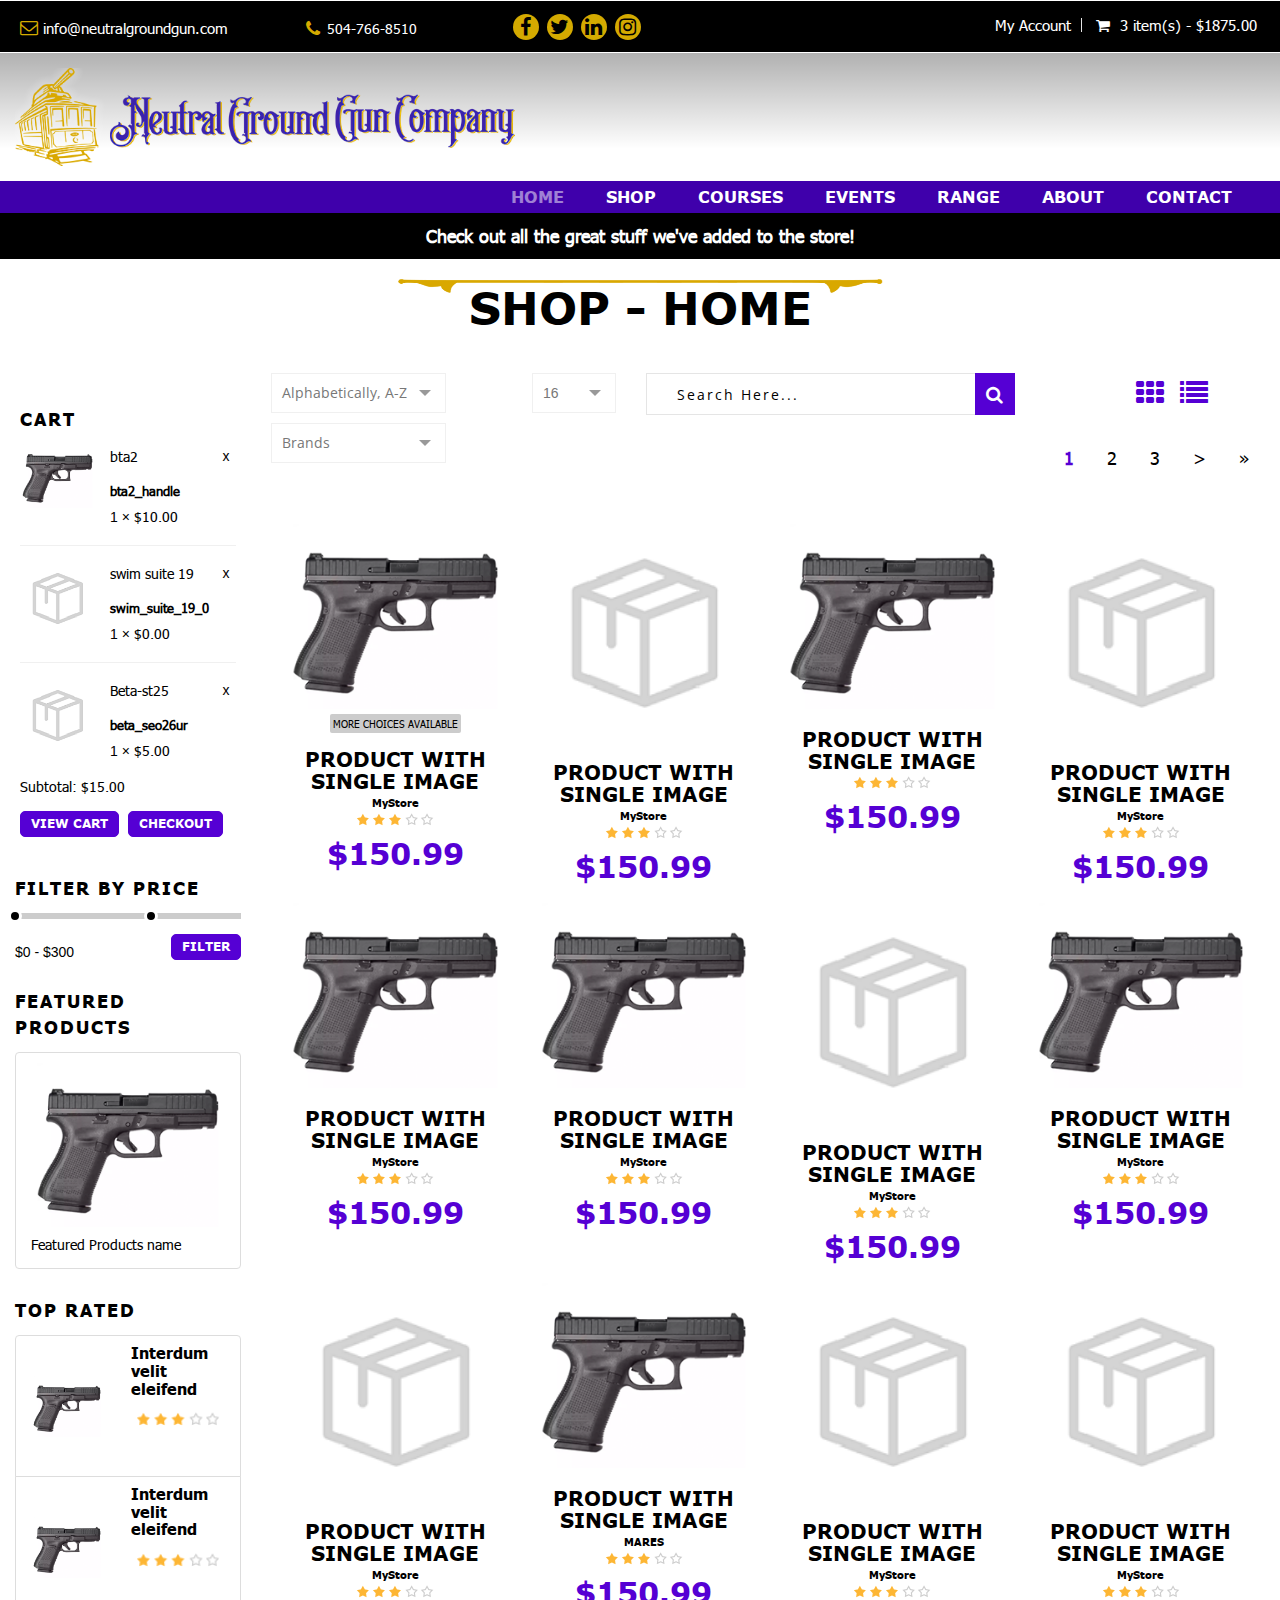
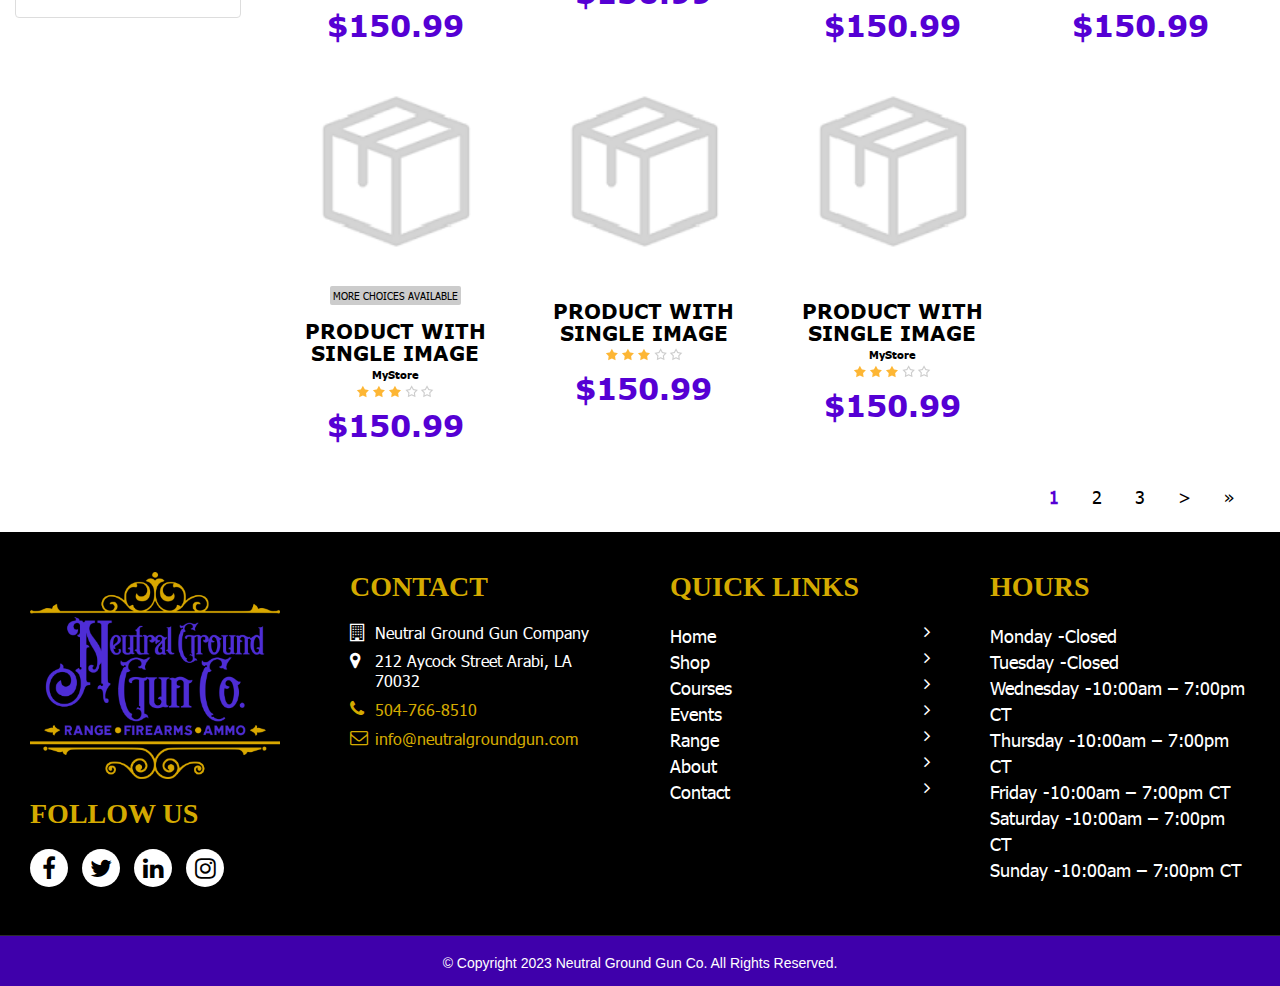
<file: shop.html>
<!DOCTYPE html>
<html lang="en">
    <head>
        <meta charset="utf-8">
      <meta http-equiv="X-UA-Compatible" content="IE=edge">
      <meta name="viewport" content="width=device-width, initial-scale=1">
      <meta name="description" content="">
      <meta name="keywords" content="">
      <title>Neutral Ground Gun Company</title> 
      <link rel="shortcut icon" href="img/favicon.png">
      <link type="text/css" rel="stylesheet" href="css/font-awesome.min.css">
      <link type="text/css" rel="stylesheet" href="css/bootstrap.min.css">
      <link type="text/css" rel="stylesheet" href="css/owl.carousel.css">
      <link type="text/css" rel="stylesheet" href="css/magnific-popup.css">
      <link type="text/css" rel="stylesheet" href="css/main.css">
      <link type="text/css" rel="stylesheet" href="css/theme1.css">
      <!-- CSS media queries -->
      <link type="text/css" rel="stylesheet" href="css/media-queries.css">
      <link href="js/smMenu/jquery.smartmenus.bootstrap.css" rel="stylesheet">
      <link href="css/smartnav.css" rel="stylesheet">
      <link href="css/customStyles.css" rel="stylesheet">
	  <link rel="stylesheet" type="text/css" href="css/lightbox.css"/>
	  <link href="https://stackpath.bootstrapcdn.com/font-awesome/4.7.0/css/font-awesome.min.css" rel="stylesheet">
      <!-- HTML5 shim and Respond.js for IE8 support of HTML5 elements and media queries -->
      <!-- WARNING: Respond.js doesn't work if you view the page via file:// -->
      <!--[if lt IE 9]>
         <script src="https://oss.maxcdn.com/html5shiv/3.7.3/html5shiv.min.js"></script>
         <script src="https://oss.maxcdn.com/respond/1.4.2/respond.min.js"></script>
      <![endif]-->
	  <link href="https://fonts.googleapis.com/css?family=Open+Sans&display=swap" rel="stylesheet">
<link rel="preconnect" href="https://fonts.gstatic.com">
<link href="https://fonts.googleapis.com/css2?family=Roboto+Slab:wght@400;700&display=swap" rel="stylesheet"> 
<link rel="stylesheet" href="css/custom__neutralGround__stylesheet.css">
    </head>
    <body class="products">
        
        
        <div id="wrapper" class="main-wrapper">
            <!-- 
            Navigation
            ==================================== -->
            <header id="head" class="sticky-header">
               <div class="header-top primary">
                  <div class="container">
                     <div class="row">
                        <div class="col-lg-8 col-md-8 col-sm-8 col-xs-12">
                           <div class="row">
                              <div class="col-xs-12 col-md-4 pull-left quick-contact">
                                 <i class="fa fa-envelope-o"></i>
                                 <p><span></span><a href="mailto:info@neutralgroundgun.com">info@neutralgroundgun.com</a>
                                 </p>
                              </div>
                              <div class="col-xs-12 col-md-3 pull-left quick-contact phone">
                                 <i class="fa fa-phone"></i>
                                 <p><span>504-766-8510</span></p>
                              </div>
                              <div class="col-xs-12 col-md-2 pull-left socialkt" id="social">
                                 <ul class="pull-left social-links text-center">
                                    <li><a href="#"><i class="fa fa-facebook"></i></a></li>
                                    <li><a href="#"><i class="fa fa-twitter"></i></a></li>
                                    <li><a href="#"><i class="fa fa-linkedin"></i></a></li>
                                    <li><a href="#"><i class="fa fa-instagram"></i></a></li>
                                 </ul>
                              </div>
                           </div>
                        </div>
                        <div class="col-xs-12 col-sm-4 col-md-4 col-lg-4 topRight">
                           <nav class="top-nav dropdown type2">
                              <ul class="text-right">
                                 <li class="myacc">
                                    <a href="#">My Account</a>
                                    <ul class="submenu text-left">
                                       <li><a href="#" data-toggle="modal" data-target="#myModal">Register <span><i class="fa fa-edit"></i></span></a></li>
                                       <li><a href="#">Login <span><i class="fa fa-lock"></i></span></a></li>
                                    </ul>
                                 </li>
                                 <li class="cart cartWidgetInner">
                                    <a href="#">
                                       <i class="fa fa-shopping-cart"></i>&nbsp;
                                       <span>3 item(s) - $1875.00</span>
                                    </a>
                                    <ul class="submenu product_list_widget text-left">
                                       <!-- .product item -->
                                       <li>
                                          <a href="#" class="thumb">
                                             <img src="img/product-1.png" alt="">
                                          </a>
                                          <div class="pdDesc">
                                             <a href="#">Cool Item 1</a>
                                             <a href="#" class="remove">x</a>
                                             <div class="variation">
                                                <strong>Size :</strong> <span>Small</span>
                                             </div>
                                             <span class="quantity">1 × <span class="amount">$625.00</span></span>
                                          </div>
                                       </li>
                                       <li>
                                          <a href="#" class="thumb">
                                             <img src="img/product-1.png" alt="">
                                          </a>
                                          <div class="pdDesc">
                                             <a href="#">Cool Item 1</a>
                                             <a href="#" class="remove">x</a>
                                             <div class="variation">
                                                <strong>Size :</strong> <span>Small</span>
                                             </div>
                                             <span class="quantity">1 × <span class="amount">$625.00</span></span>
                                          </div>
                                       </li>
                                       <li>
                                          <a href="#" class="thumb">
                                             <img src="img/product-1.png" alt="">
                                          </a>
                                          <div class="pdDesc">
                                             <a href="#">Cool Item 1</a>
                                             <a href="#" class="remove">x</a>
                                             <div class="variation">
                                                <strong>Size :</strong> <span>Small</span>
                                             </div>
                                             <span class="quantity">1 × <span class="amount">$625.00</span></span>
                                          </div>
                                       </li>
                                       <!-- // .product item -->
                                       <!-- .product item -->
      
      
                                       <!-- // product list -->
                                       <li class="total">
                                          <span>Subtotal: </span>
                                          <span class="amount">&nbsp;$1875.00</span>
                                       </li>
                                       <li class="buttons">
                                          <a href="#" class="btn btn-gold-border">View Cart</a>
                                          <a href="#" class="btn btn-gold-border">Checkout</a>
                                       </li>
                                       <!-- // .product item -->
                                    </ul>
                                 </li>
                              </ul>
                           </nav>
                        </div>
                     </div>
                  </div>
               </div>
      
               <div class="row HeaderMenu">
                  <div class="col-xs-12">
                     <!--Start nav-->
                     <div class="navbar-default" role="navigation">
                        <div class="container">
                           <div class="navbar-header">
                              <button type="button" class="navbar-toggle" data-toggle="collapse"
                                 data-target=".navbar-collapse">
                                 <span class="sr-only">Toggle navigation</span>
                                 <span class="icon-bar"></span>
                                 <span class="icon-bar"></span>
                                 <span class="icon-bar"></span>
                              </button>
                              <a class="navbar-brand" href="index.html">
                                 <img src="img/header_logo.png" alt="Logo">
                              </a>
                           </div>
                           <div class="navbar-collapse collapse">
                              <!-- Left nav -->
                              <ul class="nav navbar-nav navbarRight">
                                 <li><a href="index.html" class="current-active">Home</a> </li>
                                 <li><a href="shop.html">Shop</a></li>
                                 <!-- <li>
                                    <a href="#">Services <span class="caret"></span></a>
                                    <ul class="dropdown-menu">
                                       <li><a href="#">Our Services</a></li>
                                       <li><a href="#">The Simulator</a></li>
                                       <li><a href="#">Parties & Events</a></li>
                                    </ul>
                                 </li> -->
                                 <li><a href="courses-grid.html">Courses</a></li>
                                 <li><a href="">Events</a> </li>
                                 <li><a href="">Range</a> </li>
                                 <li><a href="about-us.html">About</a> </li>
                                 <li><a href="contact.html">Contact</a> </li>
                              </ul>
                              <!--Dropdown Menus UL-->
                           </div>
                           <!--/.nav-collapse -->
                        </div>
                        <!--/.container -->
                     </div> <!-- Main Navbar Div ENDS-->
                  </div>
               </div>
            </header>
      <!--
            End Navigation
            ==================================== -->
            <!--
                Home slider
                ==================================== -->
                <div id="slider" class="sitemessage  slider-wrapper relative overflow-hidden slide-overlay clb" >
                    <div class="col-xs-12 col-sm-12 col-md-12 col-lg-12" id="abovetext">
                            <div class="message" id="sitemessage">
                                            <p>Check out all the great stuff we've added to the store!</p>
                                        </div>
                    </div>	
                </div>  <!-- // #start -->
                <!--
                End Home slider
                ==================================== -->
        <!-- // shop breadcrumb -->
                <section class="product-category-page">
                    <div class="container">
                        <div class="text-center" id="storecat">

                        <h2>Shop - Home</h2>
                        </div>
                        <div class="row">
                            <div class="col-xs-12 col-sm-4 col-md-3">
                                <div id="secondary" class="widget-area" role="complementary">
                                    <!-- .widget -->
                                   
									
								    
									
									
									<aside class="widget cartWidget">
							<h3 class="widget-title">Cart</h3>
							<div class="cartWidgetInner">
								<ul class="product_list_widget">
																			<li>
											<a href="/products/bta2_handle" class="thumb">
												 <img src="img/product-1.png" alt="" class="sidebar_img">
											</a>
											<div class="pdDesc">
												 <a href="/products/bta2_handle">bta2</a>
												 <a href="javascript:void(0)" onclick="deleteFromCartTop('5d0b5a91-5e90-4055-9dd9-7db9ac1f1040', this)" class="remove btn-remove-cart-top">x</a>
												 <div class="variation">
													  <strong>bta2_handle</strong>
												 </div>
												 <span class="quantity">1 × <span class="amount">$10.00</span></span>
											</div>
									  </li>
																				<li>
											<a href="/products/swim_suite_19_0" class="thumb">
												 <img src="img/no-product.png" alt="" class="sidebar_img">
											</a>
											<div class="pdDesc">
												 <a href="/products/swim_suite_19_0">swim suite 19</a>
												 <a href="javascript:void(0)" onclick="deleteFromCartTop('5ceb9f05-c7ac-45a7-8b6c-7454ac1f1040', this)" class="remove btn-remove-cart-top">x</a>
												 <div class="variation">
													  <strong>swim_suite_19_0</strong>
												 </div>
												 <span class="quantity">1 × <span class="amount">$0.00</span></span>
											</div>
									  </li>
																				<li>
											<a href="/products/beta_seo26ur" class="thumb">
												 <img src="img/no-product.png" alt="" class="sidebar_img">
											</a>
											<div class="pdDesc">
												 <a href="/products/beta_seo26ur">Beta-st25</a>
												 <a href="javascript:void(0)" onclick="deleteFromCartTop('5cb98c68-5434-4a49-a4ba-5e86ac1f1040', this)" class="remove btn-remove-cart-top">x</a>
												 <div class="variation">
													  <strong>beta_seo26ur</strong>
												 </div>
												 <span class="quantity">1 × <span class="amount">$5.00</span></span>
											</div>
									  </li>
																		</ul>
								<!-- // product list -->
								<p class="total">
									<span>Subtotal:</span>
									<span class="amount">$15.00</span>
								</p>
								<p class="buttons">
									<a href="cart.html" class="btn btn-ash-border">View Cart</a>
																				<a href="checkout.html" class="btn btn-ash-border btn_place_order">Checkout</a>
																		</p>
							</div>
						</aside>
									
									
                                    <!-- // cart widget -->
                                    <!-- .widget -->
                                    
                                    <!-- // product category -->
                                    <!-- .widget -->
                                    <aside class="price-filter-widget widget">
                                        <h3 class="widget-title">Filter by Price</h3>
                                        <div class="price-range-wrapper">
                                            <div class="priceRange"></div>
                                            <div class="price-slider-amount clear">
                                            <label for="amount">Price:</label>
                                            <input type="text" id="amount" readonly>
                                            <a href="#" class="btn btn-ash-border pull-right">Filter</a>
                                            </div>
                                        </div>
                                    </aside>
                                    <!-- .widget -->
                                    <aside class="widget desktop-v-featured_products">
                                        <h3 class="widget-title">Featured Products</h3>
                                        <ul class="list-group widget-img-slideshow">
                                            <li class="list-group-item">
                                                <img src="img/product-1.png" alt="" class="img-responsive">
                                                <p>Featured Products name</p>
                                            </li>
                                           
                                        </ul>
                                    </aside>
                                    <!-- end .widget -->
                                    <!-- .widget -->
                                    <aside class="widget">
                                        <h3 class="widget-title">Top Rated</h3>
                                        <ul class="list-group">
                                            <li class="list-group-item">
                                                <div class="widgetProduct">
                                                    <div class="media">
                                                        <div class="media-left">
                                                            <a href="#">
                                                                <img alt="" src="img/product-1.png" class="media-object">
                                                            </a>
                                                        </div>
                                                        <div class="media-body">
                                                            <h4 class="media-heading"><a href="#">Interdum velit
                                                                    eleifend</a></h4>
                                                            <p class="rating"><img src="img/star.png" alt=""></p>
                                                            <span class="price">$55</span>
                                                        </div>
                                                    </div>
                                                </div>
                                            </li>
                                            <li class="list-group-item">
                                                <div class="widgetProduct">
                                                    <div class="media">
                                                        <div class="media-left">
                                                            <a href="#">
                                                                <img alt="" src="img/product-1.png" class="media-object">
                                                            </a>
                                                        </div>
                                                        <div class="media-body">
                                                            <h4 class="media-heading"><a href="#">Interdum velit
                                                                    eleifend</a></h4>
                                                            <p class="rating"><img src="img/star.png" alt=""></p>
                                                            <span class="price">$55</span>
                                                        </div>
                                                    </div>
                                                </div>
                                            </li>
                                           
                                        </ul>
                                    </aside>
                                    <!-- end .widget -->
                                </div>
                                <!-- // widget-area -->
                            </div>
                            <!-- // col-sm-3 -->
                            <div class="col-xs-12 col-sm-12 col-md-9">
                                <div class="productDisplayType">
   
   <div class="row">
      <input type="hidden" id="filtered_products_section" value="div">
      <div class="col-xs-12 col-sm-4 col-md-3">
         <div class="productSorting">
            <div id="sbHolder_18994987" class="sbHolder"><a id="sbToggle_18994987" href="#" class="sbToggle"></a><a id="sbSelector_18994987" href="#" class="sbSelector sbFocus">Alphabetically, A-Z</a><ul id="sbOptions_18994987" class="sbOptions" style="display: none;"><li><a href="#name_asc" rel="name_asc" class="sbFocus">Alphabetically, A-Z</a></li><li><a href="#name_desc" rel="name_desc">Alphabetically, Z-A</a></li><li><a href="#price_asc" rel="price_asc">Price, Low to high</a></li><li><a href="#price_desc" rel="price_desc">Price, High to low</a></li><li><a href="#created_desc" rel="created_desc">Newest first</a></li><li><a href="#created_asc" rel="created_asc">Oldest first</a></li></ul></div>
         </div>
      </div>
      
      
               
      
      <div class="hidden-xs hidden-sm col-md-2">
         <div class="productLimiter clear">
            <label for="productlimiter">Show :</label>
            <select name="productlimiter" id="productlimiter" class="" sb="54963162" style="display: none;">              
            <option value="15">15</option><option value="25">25</option><option value="50">50</option><option value="75">75</option><option value="100">100</option><option value="125">125</option></select><div id="sbHolder_54963162" class="sbHolder"><a id="sbToggle_54963162" href="#" class="sbToggle"></a><a id="sbSelector_54963162" href="#" class="sbSelector">16</a><ul id="sbOptions_54963162" class="sbOptions" style="display: none;"><li><a href="#16" rel="16" class="sbFocus">16</a></li><li><a href="#25" rel="25">25</a></li><li><a href="#50" rel="50">50</a></li><li><a href="#75" rel="75">75</a></li><li><a href="#100" rel="100">100</a></li><li><a href="#125" rel="125">125</a></li></ul></div>
         </div>
      </div>
      <div class="col-xs-12 col-sm-12 col-md-7 clear filter_sf" id="filter_sf">
        <div class="row">
         <div class="col-xs-12 col-sm-8 col-md-8">
         <div class="productLimiter clear">
            <form action="#" method="post" class="blog-search" id="part_search_form">
				<input type="text" value="" name="search_part" id="search_part" class="search-input partSearch ui-autocomplete-input" placeholder="Search Here..." autocomplete="off">
				<button type="button" id="part_search_button" class="productSearch_button search-sub">
				<i class="fa fa-search"></i>
				</button>
			</form>
         </div>
         </div>
         
         <!--nav class="woocommerce-pagination">
            <ul class="page-numbers text-right">
                <li><span class="current">1</span></li>
                <li><a href="#">2</a></li>
                <li><a href="#">3</a></li>
                <li><a href="#">→</a></li>
            </ul>
         </nav-->
         <div class="col-xs-12 col-sm-4 col-md-4">
			<nav class="productViewToggle">
				<a href="shop.html" class="gridView"><i class="fa fa-th"></i></a>
				<a href="listview.html" class="listView"><i class="fa fa-list"></i></a>
			</nav>
         </div>
        </div>
         <!--nav class="woocommerce-pagination">
            <ul class="page-numbers text-right">
               <li><span class="current">1</span></li>
               <li><a href="#">2</a></li>
               <li><a href="#">3</a></li>
               <li><a href="#">&rarr;</a></li>
            </ul>
         </nav-->
      </div>
   </div>
   <div class="row">
      <div class="col-xs-12 col-sm-4 col-md-3 ">
         <div class="productSorting">
            <div class="productSorting">
            <div id="sbHolder_52447504" class="sbHolder"><a id="sbToggle_52447504" href="#" class="sbToggle"></a><a id="sbSelector_52447504" href="#" class="sbSelector">Brands</a><ul id="sbOptions_52447504" class="sbOptions" style="top: 26px; max-height: 1369px; display: none;"><li><a href="#name_asc" rel="name_asc" class="sbFocus">brand1</a></li><li><a href="#name_desc" rel="name_desc">brand2</a></li><li><a href="#price_asc" rel="price_asc">brand3</a></li><li><a href="#price_desc" rel="price_desc">brand4</a></li><li><a href="#created_desc" rel="created_desc">brand5</a></li><li><a href="#created_asc" rel="created_asc">brand6</a></li></ul></div>
            <!--select name="productsorting" id="productsorting" class="selectbox">
               <option value="default" selected="selected">Default sorting</option>
               <option value="price">Sort by price: low to high</option>
               <option value="price-desc">Sort by price: high to low</option>
            </select-->
         </div>
            
         </div>
      </div>
	  
	    <!-- .widget -->
		<aside class="widget mobile-v-featured_products">
			<h3 class="widget-title">Featured Products</h3>
			<ul class="list-group widget-img-slideshow">
				<li class="list-group-item">
					<img src="img/product-1.png" alt="" class="img-responsive">
					<p>Featured Products name</p>
				</li>
			   
			</ul>
		</aside>
		<!-- end .widget -->
	  
	  <div class="col-xs-12 col-sm-9 col-md-9 clear">
		 <ul class="page-numbers text-right"><li><span class="current">1</span></li><li><a href="#">2</a></li><li><a href="#">3</a></li><li><a href="#" title="Next">&gt;</a></li><li><a href="#" title="Last">»</a></li></ul>		 
      </div>
         
   </div>
</div>
                                <div class="row no-margin row-border proLists">
                                    <div class="col-xs-12 col-sm-6 col-md-3">
                                        <div data-product-id="4" class="productBorder chkProductID">
                                            <img src="img/product-1.png" alt="" class="img-responsive">
                                            <div class="productBorderHover verticalMiddle">
                                                <div class="verticalInner">
                                                    <h4><a href="#">Product With Single Image</a></h4>
                                                    <p class="rating">
                                                        <img src="img/star.png" alt="">
                                                    </p>
                                                    <div class="price">
                                                        <del><span class="amount">$180.99</span></del>
                                                        <span class="amount">$150.99</span>
                                                    </div>
                                                </div>
                                            </div>
											
											<div class="frontinfo">
											<span class="more_choice more_choice_available">MORE CHOICES AVAILABLE</span>
												<h4><a href="#">Product With Single Image</a></h4>
												<h5 class="manuf">MyStore</h5>
																<center>
																	<div class="rating product-rating bottom_rating">
														<img src="img/star.png" alt="">
														
														
													</div>
												<!--p class="rating">
													<img src="/img/icons/star2.png" alt=""> <span class="numr">(15)</span>
												</p-->
													</center>
												<div class="amount">$150.99</div>
											</div>
                                            <!-- products meta -->
                                            <ul class="productMetas">
                                                <li><a href="shop-single-quick.php" class="ajax-view"><span><i class="fa fa-eye"></i></span> Quick View</a></li>
                                                <li><a href="#"><span><i class="fa fa-shopping-cart"></i></span> Add to Cart</a></li>
                                                <li><a href="#"><span><i class="fa fa-heart-o"></i></span> Wishlist</a></li>
                                            
                                            </ul>
                                            <!-- // products meta -->
                                            <!-- animated-border -->
                                            <span class="linetop"></span>
                                            <span class="lineright"></span>
                                            <span class="linebottom"></span>
                                            <span class="lineleft"></span>
                                            <!-- // animated-border -->
                                        </div>
                                    </div>
                                    <div class="col-xs-12 col-sm-6 col-md-3">
                                        <div data-product-id="5" class="productBorder chkProductID">
                                            <img src="img/no-product.png" alt="" class="img-responsive">
                                            <div class="productBorderHover verticalMiddle">
                                                <div class="verticalInner">
                                                    <h4><a href="#">Product With Single Image</a></h4>
                                                    <p class="rating">
                                                        <img src="img/star.png" alt="">
                                                    </p>
                                                    <div class="price">
                                                        <del><span class="amount">$180.99</span></del>
                                                        <span class="amount">$150.99</span>
                                                    </div>
                                                </div>
                                            </div>
											
											
											<div class="frontinfo">
												<h4><a href="#">Product With Single Image</a></h4>
												<h5 class="manuf">MyStore</h5>
																<center>
																	<div class="rating product-rating bottom_rating">
														<img src="img/star.png" alt="">
														
														
													</div>
												<!--p class="rating">
													<img src="/img/icons/star2.png" alt=""> <span class="numr">(15)</span>
												</p-->
													</center>
												<div class="amount">$150.99</div>
											</div>
                                            <!-- products meta -->
                                            <ul class="productMetas">
                                                <li><a href="shop-single-quick.php" class="ajax-view"><span><i class="fa fa-eye"></i></span> Quick View</a></li>
                                                <li><a href="#"><span><i class="fa fa-shopping-cart"></i></span> Add to Cart</a></li>
                                                <li><a href="#"><span><i class="fa fa-heart-o"></i></span> Wishlist</a></li>
                                            
                                            </ul>
                                            <!-- // products meta -->
                                            <!-- animated-border -->
                                            <span class="linetop"></span>
                                            <span class="lineright"></span>
                                            <span class="linebottom"></span>
                                            <span class="lineleft"></span>
                                            <!-- // animated-border -->
                                        </div>
                                    </div>
                                    <div class="col-xs-12 col-sm-6 col-md-3">
                                        <div data-product-id="6" class="productBorder chkProductID">
                                            <img src="img/product-1.png" alt="" class="img-responsive">
                                            <div class="productBorderHover verticalMiddle">
                                                <div class="verticalInner">
                                                    <h4><a href="#">Product With Single Image</a></h4>
                                                    <p class="rating">
                                                        <img src="img/star.png" alt="">
                                                    </p>
                                                    <div class="price">
                                                        <del><span class="amount">$180.99</span></del>
                                                        <span class="amount">$150.99</span>
                                                    </div>
                                                </div>
                                            </div>
											
											<div class="frontinfo">
												<h4><a href="#">Product With Single Image</a></h4>
																<center>
																	<div class="rating product-rating bottom_rating">
														<img src="img/star.png" alt="">
														
														
													</div>
												<!--p class="rating">
													<img src="/img/icons/star2.png" alt=""> <span class="numr">(15)</span>
												</p-->
													</center>
												<div class="amount">$150.99</div>
											</div>
                                            <!-- products meta -->
                                            <ul class="productMetas">
                                                <li><a href="shop-single-quick.php" class="ajax-view"><span><i class="fa fa-eye"></i></span> Quick View</a></li>
                                                <li><a href="#"><span><i class="fa fa-shopping-cart"></i></span> Add to Cart</a></li>
                                                <li><a href="#"><span><i class="fa fa-heart-o"></i></span> Wishlist</a></li>
                                            
                                            </ul>
                                            <!-- // products meta -->
                                            <!-- animated-border -->
                                            <span class="linetop"></span>
                                            <span class="lineright"></span>
                                            <span class="linebottom"></span>
                                            <span class="lineleft"></span>
                                            <!-- // animated-border -->
                                        </div>
                                    </div>
                                    <div class="col-xs-12 col-sm-6 col-md-3">
                                        <div data-product-id="7" class="productBorder chkProductID">
                                            <img src="img/no-product.png" alt="" class="img-responsive">
                                            <div class="productBorderHover verticalMiddle">
                                                <div class="verticalInner">
                                                    <h4><a href="#">Product With Single Image</a></h4>
                                                    <p class="rating">
                                                        <img src="img/star.png" alt="">
                                                    </p>
                                                    <div class="price">
                                                        <del><span class="amount">$180.99</span></del>
                                                        <span class="amount">$150.99</span>
                                                    </div>
                                                </div>
                                            </div>
											
											
											<div class="frontinfo">
												<h4><a href="#">Product With Single Image</a></h4>
												<h5 class="manuf">MyStore</h5>
																<center>
																	<div class="rating product-rating bottom_rating">
														<img src="img/star.png" alt="">
														
														
													</div>
												<!--p class="rating">
													<img src="/img/icons/star2.png" alt=""> <span class="numr">(15)</span>
												</p-->
													</center>
												<div class="amount">$150.99</div>
											</div>
                                            <!-- products meta -->
                                            <ul class="productMetas">
                                                <li><a href="shop-single-quick.php" class="ajax-view"><span><i class="fa fa-eye"></i></span> Quick View</a></li>
                                                <li><a href="#"><span><i class="fa fa-shopping-cart"></i></span> Add to Cart</a></li>
                                                <li><a href="#"><span><i class="fa fa-heart-o"></i></span> Wishlist</a></li>
                                            
                                            </ul>
                                            <!-- // products meta -->
                                            <!-- animated-border -->
                                            <span class="linetop"></span>
                                            <span class="lineright"></span>
                                            <span class="linebottom"></span>
                                            <span class="lineleft"></span>
                                            <!-- // animated-border -->
                                        </div>
                                    </div>
                                    <div class="col-xs-12 col-sm-6 col-md-3">
                                        <div data-product-id="8" class="productBorder chkProductID">
                                            <img src="img/product-1.png" alt="" class="img-responsive">
                                            <div class="productBorderHover verticalMiddle">
                                                <div class="verticalInner">
                                                    <h4><a href="#">Product With Single Image</a></h4>
                                                    <p class="rating">
                                                        <img src="img/star.png" alt="">
                                                    </p>
                                                    <div class="price">
                                                        <del><span class="amount">$180.99</span></del>
                                                        <span class="amount">$150.99</span>
                                                    </div>
                                                </div>
                                            </div>
											
											
											<div class="frontinfo">
												<h4><a href="#">Product With Single Image</a></h4>
												<h5 class="manuf">MyStore</h5>
																<center>
																	<div class="rating product-rating bottom_rating">
														<img src="img/star.png" alt="">
														
														
													</div>
												<!--p class="rating">
													<img src="/img/icons/star2.png" alt=""> <span class="numr">(15)</span>
												</p-->
													</center>
												<div class="amount">$150.99</div>
											</div>
                                            <!-- products meta -->
                                            <ul class="productMetas">
                                                <li><a href="shop-single-quick.php" class="ajax-view"><span><i class="fa fa-eye"></i></span> Quick View</a></li>
                                                <li><a href="#"><span><i class="fa fa-shopping-cart"></i></span> Add to Cart</a></li>
                                                <li><a href="#"><span><i class="fa fa-heart-o"></i></span> Wishlist</a></li>
                                            
                                            </ul>
                                            <!-- // products meta -->
                                            <!-- animated-border -->
                                            <span class="linetop"></span>
                                            <span class="lineright"></span>
                                            <span class="linebottom"></span>
                                            <span class="lineleft"></span>
                                            <!-- // animated-border -->
                                        </div>
                                    </div>
                                    <div class="col-xs-12 col-sm-6 col-md-3">
                                        <div data-product-id="9" class="productBorder chkProductID">
                                            <img src="img/product-1.png" alt="" class="img-responsive">
                                            <div class="productBorderHover verticalMiddle">
                                                <div class="verticalInner">
                                                    <h4><a href="#">Product With Single Image</a></h4>
                                                    <p class="rating">
                                                        <img src="img/star.png" alt="">
                                                    </p>
                                                    <div class="price">
                                                        <del><span class="amount">$180.99</span></del>
                                                        <span class="amount">$150.99</span>
                                                    </div>
                                                </div>
                                            </div>
											
											
											<div class="frontinfo">
												<h4><a href="#">Product With Single Image</a></h4>
												<h5 class="manuf">MyStore</h5>
																<center>
																	<div class="rating product-rating bottom_rating">
														<img src="img/star.png" alt="">
														
														
													</div>
												<!--p class="rating">
													<img src="/img/icons/star2.png" alt=""> <span class="numr">(15)</span>
												</p-->
													</center>
												<div class="amount">$150.99</div>
											</div>
                                            <!-- products meta -->
                                            <ul class="productMetas">
                                                <li><a href="shop-single-quick.php" class="ajax-view"><span><i class="fa fa-eye"></i></span> Quick View</a></li>
                                                <li><a href="#"><span><i class="fa fa-shopping-cart"></i></span> Add to Cart</a></li>
                                                <li><a href="#"><span><i class="fa fa-heart-o"></i></span> Wishlist</a></li>
                                            
                                            </ul>
                                            <!-- // products meta -->
                                            <!-- animated-border -->
                                            <span class="linetop"></span>
                                            <span class="lineright"></span>
                                            <span class="linebottom"></span>
                                            <span class="lineleft"></span>
                                            <!-- // animated-border -->
                                        </div>
                                    </div>
									
									<div class="col-xs-12 col-sm-6 col-md-3">
                                        <div data-product-id="7" class="productBorder chkProductID">
                                            <img src="img/no-product.png" alt="" class="img-responsive">
                                            <div class="productBorderHover verticalMiddle">
                                                <div class="verticalInner">
                                                    <h4><a href="#">Product With Single Image</a></h4>
                                                    <p class="rating">
                                                        <img src="img/star.png" alt="">
                                                    </p>
                                                    <div class="price">
                                                        <del><span class="amount">$180.99</span></del>
                                                        <span class="amount">$150.99</span>
                                                    </div>
                                                </div>
                                            </div>
											
											
											<div class="frontinfo">
												<h4><a href="#">Product With Single Image</a></h4>
												<h5 class="manuf">MyStore</h5>
																<center>
																	<div class="rating product-rating bottom_rating">
														<img src="img/star.png" alt="">
														
														
													</div>
												<!--p class="rating">
													<img src="/img/icons/star2.png" alt=""> <span class="numr">(15)</span>
												</p-->
													</center>
												<div class="amount">$150.99</div>
											</div>
                                            <!-- products meta -->
                                            <ul class="productMetas">
                                                <li><a href="shop-single-quick.php" class="ajax-view"><span><i class="fa fa-eye"></i></span> Quick View</a></li>
                                                <li><a href="#"><span><i class="fa fa-shopping-cart"></i></span> Add to Cart</a></li>
                                                <li><a href="#"><span><i class="fa fa-heart-o"></i></span> Wishlist</a></li>
                                            
                                            </ul>
                                            <!-- // products meta -->
                                            <!-- animated-border -->
                                            <span class="linetop"></span>
                                            <span class="lineright"></span>
                                            <span class="linebottom"></span>
                                            <span class="lineleft"></span>
                                            <!-- // animated-border -->
                                        </div>
                                    </div>
									
									<div class="col-xs-12 col-sm-6 col-md-3">
                                        <div data-product-id="6" class="productBorder chkProductID">
                                            <img src="img/product-1.png" alt="" class="img-responsive">
                                            <div class="productBorderHover verticalMiddle">
                                                <div class="verticalInner">
                                                    <h4><a href="#">Product With Single Image</a></h4>
                                                    <p class="rating">
                                                        <img src="img/star.png" alt="">
                                                    </p>
                                                    <div class="price">
                                                        <del><span class="amount">$180.99</span></del>
                                                        <span class="amount">$150.99</span>
                                                    </div>
                                                </div>
                                            </div>
											
											
											<div class="frontinfo">
												<h4><a href="#">Product With Single Image</a></h4>
												<h5 class="manuf">MyStore</h5>
																<center>
																	<div class="rating product-rating bottom_rating">
														<img src="img/star.png" alt="">
														
														
													</div>
												<!--p class="rating">
													<img src="/img/icons/star2.png" alt=""> <span class="numr">(15)</span>
												</p-->
													</center>
												<div class="amount">$150.99</div>
											</div>
                                            <!-- products meta -->
                                            <ul class="productMetas">
                                                <li><a href="shop-single-quick.php" class="ajax-view"><span><i class="fa fa-eye"></i></span> Quick View</a></li>
                                                <li><a href="#"><span><i class="fa fa-shopping-cart"></i></span> Add to Cart</a></li>
                                                <li><a href="#"><span><i class="fa fa-heart-o"></i></span> Wishlist</a></li>
                                            
                                            </ul>
                                            <!-- // products meta -->
                                            <!-- animated-border -->
                                            <span class="linetop"></span>
                                            <span class="lineright"></span>
                                            <span class="linebottom"></span>
                                            <span class="lineleft"></span>
                                            <!-- // animated-border -->
                                        </div>
                                    </div>
                                    <div class="col-xs-12 col-sm-6 col-md-3">
                                        <div data-product-id="7" class="productBorder chkProductID">
                                            <img src="img/no-product.png" alt="" class="img-responsive">
                                            <div class="productBorderHover verticalMiddle">
                                                <div class="verticalInner">
                                                    <h4><a href="#">Product With Single Image</a></h4>
                                                    <p class="rating">
                                                        <img src="img/star.png" alt="">
                                                    </p>
                                                    <div class="price">
                                                        <del><span class="amount">$180.99</span></del>
                                                        <span class="amount">$150.99</span>
                                                    </div>
                                                </div>
                                            </div>
											<div class="frontinfo">
												<h4><a href="#">Product With Single Image</a></h4>
												<h5 class="manuf">MyStore</h5>
																<center>
																	<div class="rating product-rating bottom_rating">
														<img src="img/star.png" alt="">
														
														
													</div>
												<!--p class="rating">
													<img src="/img/icons/star2.png" alt=""> <span class="numr">(15)</span>
												</p-->
													</center>
												<div class="amount">$150.99</div>
											</div>
                                            <!-- products meta -->
                                            <ul class="productMetas">
                                                <li><a href="shop-single-quick.php" class="ajax-view"><span><i class="fa fa-eye"></i></span> Quick View</a></li>
                                                <li><a href="#"><span><i class="fa fa-shopping-cart"></i></span> Add to Cart</a></li>
                                                <li><a href="#"><span><i class="fa fa-heart-o"></i></span> Wishlist</a></li>
                                            
                                            </ul>
                                            <!-- // products meta -->
                                            <!-- animated-border -->
                                            <span class="linetop"></span>
                                            <span class="lineright"></span>
                                            <span class="linebottom"></span>
                                            <span class="lineleft"></span>
                                            <!-- // animated-border -->
                                        </div>
                                    </div>
                                    <div class="col-xs-12 col-sm-6 col-md-3">
                                        <div data-product-id="8" class="productBorder chkProductID">
                                            <img src="img/product-1.png" alt="" class="img-responsive">
                                            <div class="productBorderHover verticalMiddle">
                                                <div class="verticalInner">
                                                    <h4><a href="#">Product With Single Image</a></h4>
                                                    <p class="rating">
                                                        <img src="img/star.png" alt="">
                                                    </p>
                                                    <div class="price">
                                                        <del><span class="amount">$180.99</span></del>
                                                        <span class="amount">$150.99</span>
                                                    </div>
                                                </div>
                                            </div>
											
											<div class="frontinfo">
												<h4><a href="#">Product With Single Image</a></h4>
												<h5 class="manuf">MARES</h5>
																<center>
																
																	<div class="rating product-rating bottom_rating">
														<img src="img/star.png" alt="">
														
														
													</div>
												<!--p class="rating">
													<img src="/img/icons/star2.png" alt=""> <span class="numr">(15)</span>
												</p-->
													</center>
												<div class="amount">$150.99</div>
											</div>
                                            <!-- products meta -->
                                            <ul class="productMetas">
                                                <li><a href="shop-single-quick.php" class="ajax-view"><span><i class="fa fa-eye"></i></span> Quick View</a></li>
                                                <li><a href="#"><span><i class="fa fa-shopping-cart"></i></span> Add to Cart</a></li>
                                                <li><a href="#"><span><i class="fa fa-heart-o"></i></span> Wishlist</a></li>
                                            
                                            </ul>
                                            <!-- // products meta -->
                                            <!-- animated-border -->
                                            <span class="linetop"></span>
                                            <span class="lineright"></span>
                                            <span class="linebottom"></span>
                                            <span class="lineleft"></span>
                                            <!-- // animated-border -->
                                        </div>
                                    </div>
									<div class="col-xs-12 col-sm-6 col-md-3">
                                        <div data-product-id="7" class="productBorder chkProductID">
                                            <img src="img/no-product.png" alt="" class="img-responsive">
                                            <div class="productBorderHover verticalMiddle">
                                                <div class="verticalInner">
                                                    <h4><a href="#">Product With Single Image</a></h4>
                                                    <p class="rating">
                                                        <img src="img/star.png" alt="">
                                                    </p>
                                                    <div class="price">
                                                        <del><span class="amount">$180.99</span></del>
                                                        <span class="amount">$150.99</span>
                                                    </div>
                                                </div>
                                            </div>
											
											<div class="frontinfo">
												<h4><a href="#">Product With Single Image</a></h4>
												<h5 class="manuf">MyStore</h5>
																<center>
																	<div class="rating product-rating bottom_rating">
														<img src="img/star.png" alt="">
														
														
													</div>
												<!--p class="rating">
													<img src="/img/icons/star2.png" alt=""> <span class="numr">(15)</span>
												</p-->
													</center>
												<div class="amount">$150.99</div>
											</div>
                                            <!-- products meta -->
                                            <ul class="productMetas">
                                                <li><a href="shop-single-quick.php" class="ajax-view"><span><i class="fa fa-eye"></i></span> Quick View</a></li>
                                                <li><a href="#"><span><i class="fa fa-shopping-cart"></i></span> Add to Cart</a></li>
                                                <li><a href="#"><span><i class="fa fa-heart-o"></i></span> Wishlist</a></li>
                                            
                                            </ul>
                                            <!-- // products meta -->
                                            <!-- animated-border -->
                                            <span class="linetop"></span>
                                            <span class="lineright"></span>
                                            <span class="linebottom"></span>
                                            <span class="lineleft"></span>
                                            <!-- // animated-border -->
                                        </div>
                                    </div>
									<div class="col-xs-12 col-sm-6 col-md-3">
                                        <div data-product-id="7" class="productBorder chkProductID">
                                            <img src="img/no-product.png" alt="" class="img-responsive">
                                            <div class="productBorderHover verticalMiddle">
                                                <div class="verticalInner">
                                                    <h4><a href="#">Product With Single Image</a></h4>
                                                    <p class="rating">
                                                        <img src="img/star.png" alt="">
                                                    </p>
                                                    <div class="price">
                                                        <del><span class="amount">$180.99</span></del>
                                                        <span class="amount">$150.99</span>
                                                    </div>
                                                </div>
                                            </div>
											
											<div class="frontinfo">
												<h4><a href="#">Product With Single Image</a></h4>
												<h5 class="manuf">MyStore</h5>
																<center>
																	<div class="rating product-rating bottom_rating">
														<img src="img/star.png" alt="">
														
														
													</div>
												<!--p class="rating">
													<img src="/img/icons/star2.png" alt=""> <span class="numr">(15)</span>
												</p-->
													</center>
												<div class="amount">$150.99</div>
											</div>
                                            <!-- products meta -->
                                            <ul class="productMetas">
                                                <li><a href="shop-single-quick.php" class="ajax-view"><span><i class="fa fa-eye"></i></span> Quick View</a></li>
                                                <li><a href="#"><span><i class="fa fa-shopping-cart"></i></span> Add to Cart</a></li>
                                                <li><a href="#"><span><i class="fa fa-heart-o"></i></span> Wishlist</a></li>
                                            
                                            </ul>
                                            <!-- // products meta -->
                                            <!-- animated-border -->
                                            <span class="linetop"></span>
                                            <span class="lineright"></span>
                                            <span class="linebottom"></span>
                                            <span class="lineleft"></span>
                                            <!-- // animated-border -->
                                        </div>
                                    </div>
									<div class="col-xs-12 col-sm-6 col-md-3">
                                        <div data-product-id="7" class="productBorder chkProductID">
                                            <img src="img/no-product.png" alt="" class="img-responsive">
                                            <div class="productBorderHover verticalMiddle">
                                                <div class="verticalInner">
                                                    <h4><a href="#">Product With Single Image</a></h4>
                                                    <p class="rating">
                                                        <img src="img/star.png" alt="">
                                                    </p>
                                                    <div class="price">
                                                        <del><span class="amount">$180.99</span></del>
                                                        <span class="amount">$150.99</span>
                                                    </div>
                                                </div>
                                            </div>
											
											<div class="frontinfo">
											<span class="more_choice more_choice_available">MORE CHOICES AVAILABLE</span>
												<h4><a href="#">Product With Single Image</a></h4>
												<h5 class="manuf">MyStore</h5>
																<center>
																	<div class="rating product-rating bottom_rating">
														<img src="img/star.png" alt="">
														
														
													</div>
												<!--p class="rating">
													<img src="/img/icons/star2.png" alt=""> <span class="numr">(15)</span>
												</p-->
													</center>
												<div class="amount">$150.99</div>
											</div>
                                            <!-- products meta -->
                                            <ul class="productMetas">
                                                <li><a href="shop-single-quick.php" class="ajax-view"><span><i class="fa fa-eye"></i></span> Quick View</a></li>
                                                <li><a href="#"><span><i class="fa fa-shopping-cart"></i></span> Add to Cart</a></li>
                                                <li><a href="#"><span><i class="fa fa-heart-o"></i></span> Wishlist</a></li>
                                            
                                            </ul>
                                            <!-- // products meta -->
                                            <!-- animated-border -->
                                            <span class="linetop"></span>
                                            <span class="lineright"></span>
                                            <span class="linebottom"></span>
                                            <span class="lineleft"></span>
                                            <!-- // animated-border -->
                                        </div>
                                    </div>
									<div class="col-xs-12 col-sm-6 col-md-3">
                                        <div data-product-id="7" class="productBorder chkProductID">
                                            <img src="img/no-product.png" alt="" class="img-responsive">
                                            <div class="productBorderHover verticalMiddle">
                                                <div class="verticalInner">
                                                    <h4><a href="#">Product With Single Image</a></h4>
                                                    <p class="rating">
                                                        <img src="img/star.png" alt="">
                                                    </p>
                                                    <div class="price">
                                                        <del><span class="amount">$180.99</span></del>
                                                        <span class="amount">$150.99</span>
                                                    </div>
                                                </div>
                                            </div>
											
											<div class="frontinfo">
												<h4><a href="#">Product With Single Image</a></h4>
																<center>
																	<div class="rating product-rating bottom_rating">
														<img src="img/star.png" alt="">
														
														
													</div>
												<!--p class="rating">
													<img src="/img/icons/star2.png" alt=""> <span class="numr">(15)</span>
												</p-->
													</center>
												<div class="amount">$150.99</div>
											</div>
                                            <!-- products meta -->
                                            <ul class="productMetas">
                                                <li><a href="shop-single-quick.php" class="ajax-view"><span><i class="fa fa-eye"></i></span> Quick View</a></li>
                                                <li><a href="#"><span><i class="fa fa-shopping-cart"></i></span> Add to Cart</a></li>
                                                <li><a href="#"><span><i class="fa fa-heart-o"></i></span> Wishlist</a></li>
                                            
                                            </ul>
                                            <!-- // products meta -->
                                            <!-- animated-border -->
                                            <span class="linetop"></span>
                                            <span class="lineright"></span>
                                            <span class="linebottom"></span>
                                            <span class="lineleft"></span>
                                            <!-- // animated-border -->
                                        </div>
                                    </div>
									<div class="col-xs-12 col-sm-6 col-md-3">
                                        <div data-product-id="7" class="productBorder chkProductID">
                                            <img src="img/no-product.png" alt="" class="img-responsive">
                                            <div class="productBorderHover verticalMiddle">
                                                <div class="verticalInner">
                                                    <h4><a href="#">Product With Single Image</a></h4>
                                                    <p class="rating">
                                                        <img src="img/star.png" alt="">
                                                    </p>
                                                    <div class="price">
                                                        <del><span class="amount">$180.99</span></del>
                                                        <span class="amount">$150.99</span>
                                                    </div>
                                                </div>
                                            </div>
											
											<div class="frontinfo">
												<h4><a href="#">Product With Single Image</a></h4>
												<h5 class="manuf">MyStore</h5>
																<center>
																	<div class="rating product-rating bottom_rating">
														<img src="img/star.png" alt="">
														
														
													</div>
												<!--p class="rating">
													<img src="/img/icons/star2.png" alt=""> <span class="numr">(15)</span>
												</p-->
													</center>
												<div class="amount">$150.99</div>
											</div>
                                            <!-- products meta -->
                                            <ul class="productMetas">
                                                <li><a href="shop-single-quick.php" class="ajax-view"><span><i class="fa fa-eye"></i></span> Quick View</a></li>
                                                <li><a href="#"><span><i class="fa fa-shopping-cart"></i></span> Add to Cart</a></li>
                                                <li><a href="#"><span><i class="fa fa-heart-o"></i></span> Wishlist</a></li>
                                            
                                            </ul>
                                            <!-- // products meta -->
                                            <!-- animated-border -->
                                            <span class="linetop"></span>
                                            <span class="lineright"></span>
                                            <span class="linebottom"></span>
                                            <span class="lineleft"></span>
                                            <!-- // animated-border -->
                                        </div>
                                    </div>
                                    
                                </div>
                                <!-- // row no-margin row-border -->
								<div class="col-xs-12 col-sm-12 col-md-12 clear">
					<ul class="page-numbers text-right"><li><span class="current">1</span></li><li><a href="#">2</a></li><li><a href="#">3</a></li><li><a href="#" title="Next">&gt;</a></li><li><a href="#" title="Last">»</a></li></ul>				</div>
					<br>
                            </div>
                            <!-- // col-sm-9 -->
                        </div>
                        <!-- // .row -->
                    </div>
                </section>
			</div>

         <!--
         footer widget
         ==================================== -->
         <section class="footer-widget">
            <div class="container">
               <div class="row with-border">
                  <div class="col-xs-12 col-sm-6 col-md-3 col-lg-3 first">
                     <div class="footer-item" id="footer1">
                        <img src="img/footer_logo.png" alt="footer-logo">
                       
                        <div id="social">
                           <h4>Follow us</h4>
                           <ul class="social-links">
                              <li><a href="#"><i class="fa fa-facebook"></i></a></li>
                              <li><a href="#"><i class="fa fa-twitter"></i></a></li>
                              <li><a href="#"><i class="fa fa-linkedin"></i></a></li>
                              <li><a href="#"><i class="fa fa-instagram"></i></a></li>
                           </ul>
                        </div>
                     </div>
                  </div>
                  <div class="col-xs-12 col-sm-6 col-md-3 col-lg-3 second">
                     <div class="footer-item contact-info" id="footer2">
                        <h4>Contact</h4>
                        <ul>
                           <li><i class="fa fa-building-o"></i>Neutral Ground Gun Company</li>
                           <li><i class="fa fa-map-marker"></i><a
                                 href="https://goo.gl/maps/HnDYbQZuKfjGaX4P6"
                                 target="_blank">212 Aycock Street
                                 Arabi, LA 70032
</a></li>
                           <li class="text-primary"><i class="fa fa-phone"></i><span><a
                              href="tel:504-766-8510">504-766-8510</a></span></li>
                           <li class="text-primary"><i class="fa fa-envelope-o"></i><span><a
                                    href="mailto:info@neutralgroundgun.com">info@neutralgroundgun.com</a></span></li>
                          
                           </li>
                        </ul>
                     </div>

                  </div>
                  <div class="col-xs-12 col-sm-6 col-md-3 col-lg-3 third" id="footer3">
                     <div class="footer-item quick-links">
                        <h4>Quick Links</h4>
                        <ul>
                            <li><a href="#">Home<i class="fa fa-angle-right"></i></a></li>
                           <li><a href="#">Shop<i class="fa fa-angle-right"></i></a></li>
                           <li><a href="#">Courses<i class="fa fa-angle-right"></i></a></li>
                           <li><a href="#">Events<i class="fa fa-angle-right"></i></a></li>
                           <li><a href="#">Range<i class="fa fa-angle-right"></i></a></li>
                           <li><a href="#">About <i class="fa fa-angle-right"></i></a></li>
                           <li><a href="#">Contact<i class="fa fa-angle-right"></i></a></li>
                        </ul>
                     </div>
                  </div>
                  <div class="col-xs-12 col-sm-6 col-md-3 col-lg-3 fourth" id="footer4">
                     <div class="footer-item quick-links">
                        <h4>Hours</h4>
                        <!--<p>Sunday: 12:00pm - 05:00pm<br />
                           Monday - Friday: 05:00pm - 07:00pm<br />
                           Saturday: 10:00am - 06:00pm</p>-->
                           <ul>
                              <li>
                                 <span>Monday</span> -Closed
                              </li>
                              <li>
                                 <span>Tuesday</span> -Closed
                              </li> 
                              <li>
                                 <span>Wednesday</span>  -10:00am – 7:00pm CT
                              </li>   
                              <li>
                                 <span>Thursday</span>  -10:00am – 7:00pm CT
                              </li> 
                              <li>
                                 <span>Friday</span>  -10:00am – 7:00pm CT
                              </li> 
                              <li>
                                 <span>Saturday</span>  -10:00am – 7:00pm CT
                              </li> 
                              <li>
                                 <span>Sunday</span>  -10:00am – 7:00pm CT
                              </li> 
                                          
                           </ul>  

                     </div>
                     <!-- end .row portfolio-wrapper -->
                  </div>
               </div>
            </div>
         </section>
      <!--
         End footer widget
         ==================================== -->
      <!--
         footer
         ==================================== -->
      <footer class="footer">
         <div class="container">
            <div id="copyright text-center">
               <p class="copyright"> © Copyright 2023 Neutral Ground Gun Co. All Rights Reserved. </p>
            </div>
         </div>
      </footer>
      <!--
         End footer
         ==================================== -->

   </div>

			</div>

           <!--
         JavaScripts
         ========================== -->
           <script type="text/javascript" src="js/jquery-1.11.1.min.js"></script>
           <script type="text/javascript" src="js/jQuery-Selectbox/jquery.multiselect.js"></script>
           <script type="text/javascript" src="js/jQuery-Selectbox/jquery.selectBox.js"></script>
           <script type="text/javascript" src="js/bootstrap.min.js"></script>
           <script type="text/javascript" src="js/jquery-ui.min.js"></script>
           <!-- SmartMenus jQuery plugin -->
           <script type="text/javascript" src="js/smMenu/jquery.smartmenus.min.js"></script>
           <!-- SmartMenus jQuery Bootstrap Addon -->
           <script type="text/javascript" src="js/smMenu/jquery.smartmenus.bootstrap.min.js"></script>
           <script type="text/javascript" src="js/productsFn.js"></script>
<script>
$('body').on("click", ".slide-top .hide-top", function () {
	
	$("i", this).toggleClass("fa-angle-up fa-angle-down");
});
</script>		  

           <!-- Modal popup -->
           <div id="myModal" class="modal fade" role="dialog">
               <div class="modal-dialog modal-sm">
                   <!-- Modal content-->
                   <div class="modal-content">
                       <div class="modal-header">
                           <button type="button" class="close" data-dismiss="modal">&times;</button>
                           <h4 class="modal-title">Sign In</h4>
                       </div>
                       <div class="modal-body">
                           <form>
                               <div class="form-group input-group">
                                   <span class="input-group-addon"><i class="fa fa-user"></i></span>
                                   <input id="email" type="text" class="form-control" name="email" placeholder="Email">
                               </div>
                               <div class="form-group input-group">
                                   <span class="input-group-addon"><i class="fa fa-key"></i></span>
                                   <input id="password" type="password" class="form-control" name="password"
                                       placeholder="Password">
                               </div>
                               <button type="submit" class="btn btn-warning btn-block login_form_btn">Sign In</button>
                           </form>
                       </div>
                       <!--Model body ends-->
                       <div class="modal-footer">
                           <p>Not registered? <a href="javascript:void(0)">Create an account</a></p>
                       </div>
                   </div>

               </div>
           </div>
           <!-- Modal ends-->
           <!-- back to top -->
           <a href="#" id="go-top"><i class="fa fa-angle-up"></i>top</a>
           <!-- end #go-top -->
    </body>
</html>
</file>
